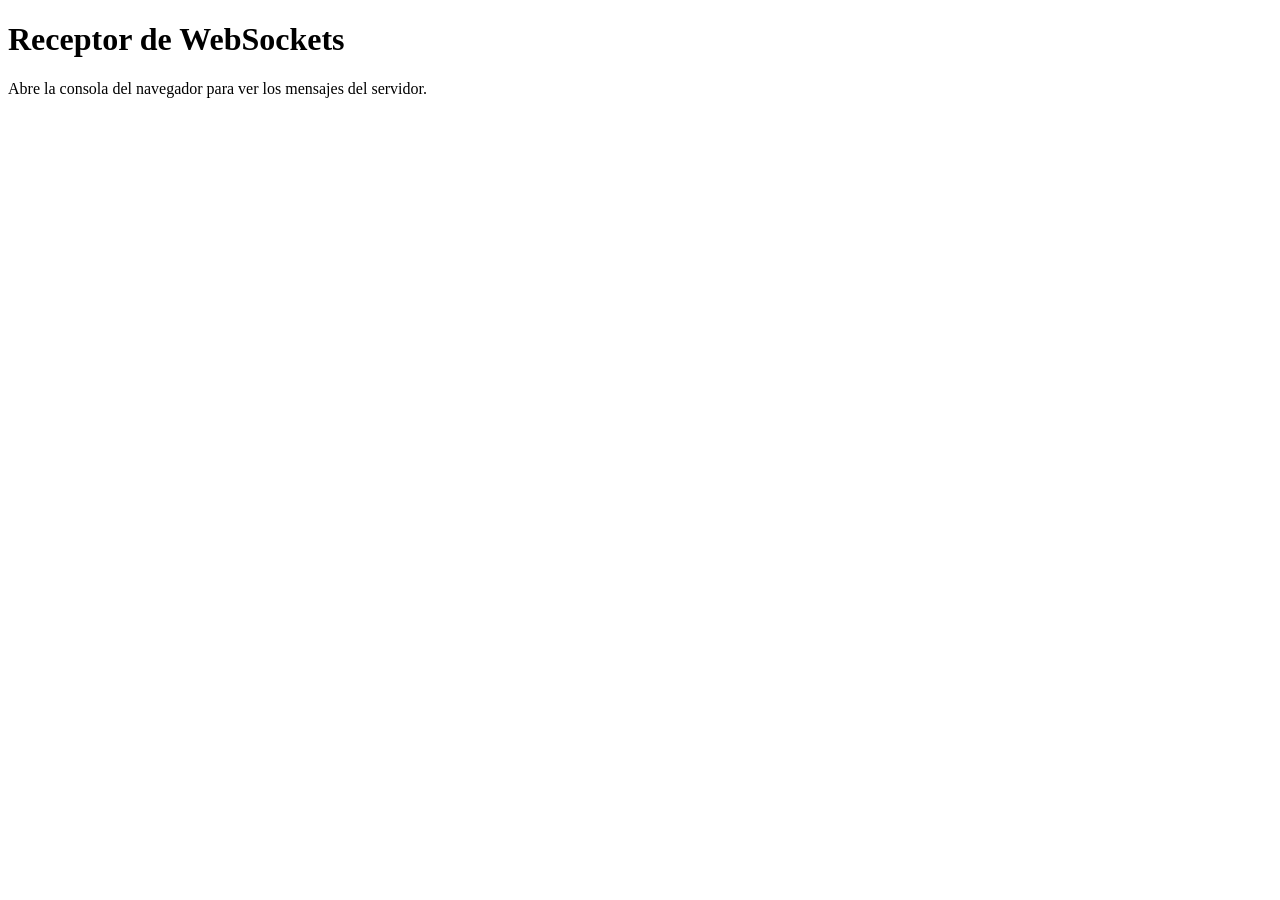
<file: websocket_tester.html>
<!DOCTYPE html>
<html lang="es">
<head>
    <meta charset="UTF-8">
    <title>WebSocket Tester</title>
</head>
<body>
    <h1>Receptor de WebSockets</h1>
    <p>Abre la consola del navegador para ver los mensajes del servidor.</p>
    <div id="messages"></div>

    <script src="https://cdn.socket.io/4.7.5/socket.io.min.js"></script>
    
    <script>
        // 1. Nos conectamos a nuestro servidor local
        const socket = io("http://127.0.0.1:5000");

        socket.on("connect", () => {
            console.log("¡Conectado al servidor con éxito! ID de socket:", socket.id);
            document.getElementById("messages").innerHTML += "<p>Conectado al servidor.</p>";
        });

        // 2. Este es el "receptor": escucha el evento 'new_location'
        socket.on('new_location', (data) => {
            console.log('Evento "new_location" recibido:', data);
            
            // Mostramos los datos en la página y en la consola
            const message = `Ubicación recibida: Latitud ${data.lat}, Longitud ${data.lng}`;
            document.getElementById("messages").innerHTML += `<p>${message}</p>`;
        });

        socket.on("disconnect", () => {
            console.log("Desconectado del servidor.");
        });
    </script>
</body>
</html>
</file>
